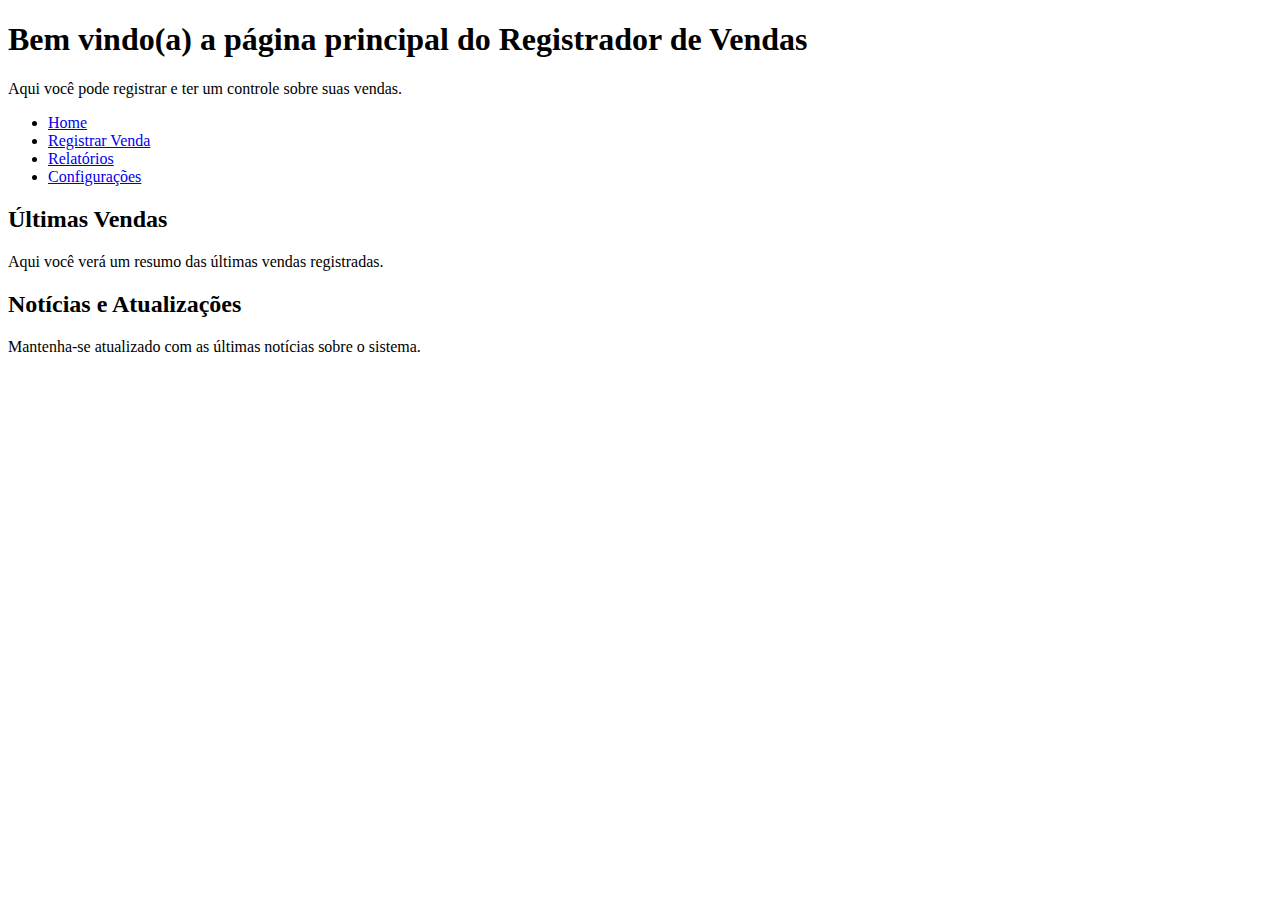
<file: index/index.html>
<!DOCTYPE html>
<html lang="pt-br">
<head>
    <meta charset="UTF-8">
    <meta name="viewport" content="width=device-width, initial-scale=1.0">
    <title>Página Principal</title>
</head>
<body>
    <header>
        <h1>Bem vindo(a) a página principal do Registrador de Vendas</h1>
        <p>Aqui você pode registrar e ter um controle sobre suas vendas.</p>
        <nav>
            <ul>
                <li><a href="index.html">Home</a></li>
                <li><a href="vendas.html">Registrar Venda</a></li>
                <li><a href="relatorios.html">Relatórios</a></li>
                <li><a href="configuracoes.html">Configurações</a></li>
            </ul>
        </nav>
    </header>
    <main>
        <section>
            <h2>Últimas Vendas</h2>
            <p>Aqui você verá um resumo das últimas vendas registradas.</p>
            <!-- Aqui você pode adicionar uma tabela ou lista com as últimas vendas -->
        </section>
        <section>
            <h2>Notícias e Atualizações</h2>
            <p>Mantenha-se atualizado com as últimas notícias sobre o sistema.</p>
            <!-- Aqui você pode adicionar notícias ou atualizações relevantes -->
        </section>
    </main>
</body>
</html>
</file>
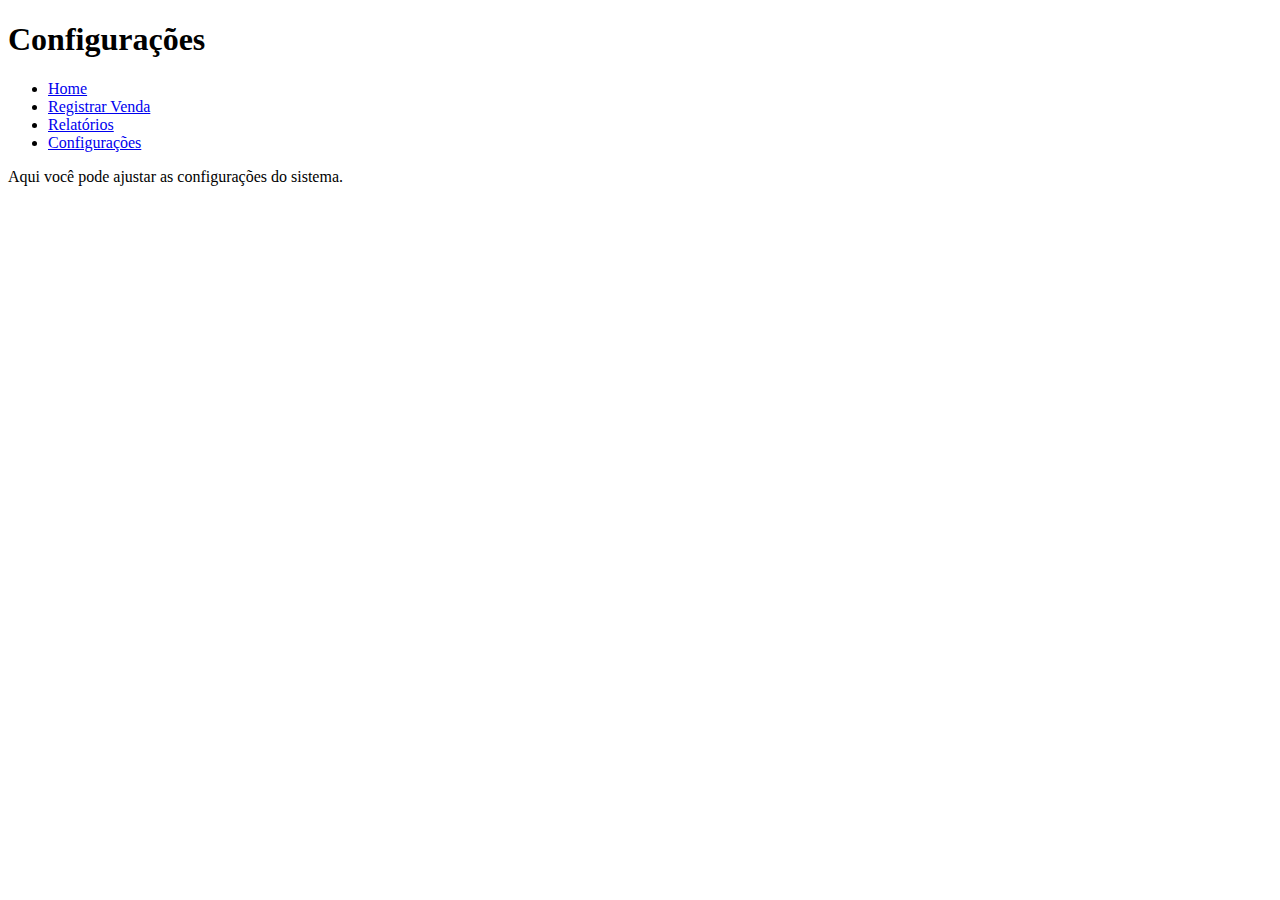
<file: configuracoes/configuracoes.html>
<!DOCTYPE html>
<html lang="pt-br">
<head>
    <meta charset="UTF-8">
    <meta name="viewport" content="width=device-width, initial-scale=1.0">
    <title>Configurações</title>
</head>
<body>
    <header>
        <h1>Configurações</h1>
        <nav>
            <ul>
                <li><a href="/home/home.html">Home</a></li>
                <li><a href="#">Registrar Venda</a></li>
                <li><a href="/relatorio-vendas/relatorio-vendas.html">Relatórios</a></li>
                <li><a href="configuracoes.html">Configurações</a></li>
            </ul>
        </nav>
    </header>

    <main>
        <section>
            <p>Aqui você pode ajustar as configurações do sistema.</p>
            <!-- Adicione formulários ou opções de configuração aqui -->
        </section>
    </main>
</body>
</html>
</file>
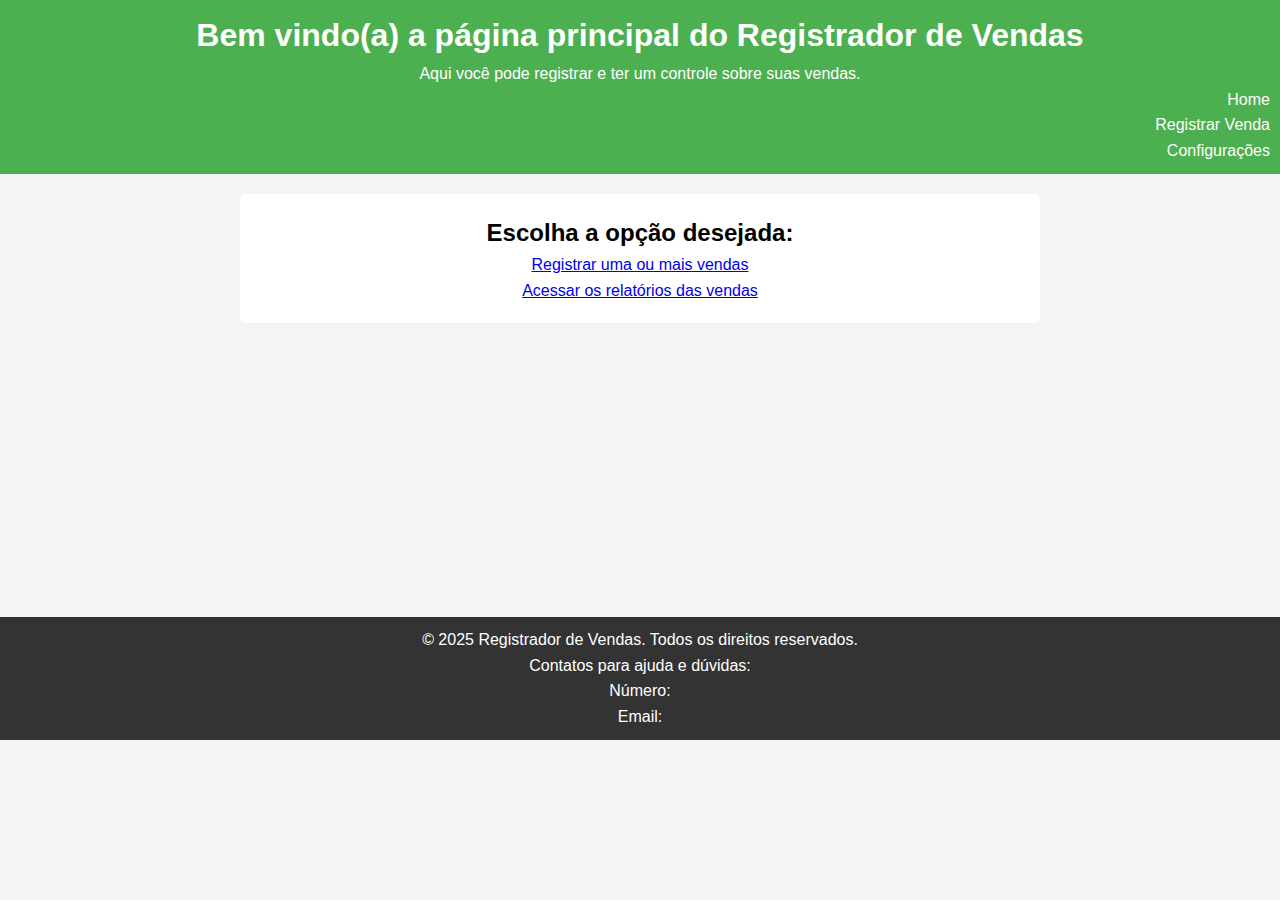
<file: home/home.html>
<!DOCTYPE html>
<html lang="pt-br">
<head>
    <meta charset="UTF-8">
    <meta name="viewport" content="width=device-width, initial-scale=1.0">
    <link rel="stylesheet" href="home.css">
    <title>Página Principal</title>
</head>
<body>
    <header id="header">
        <h1>Bem vindo(a) a página principal do Registrador de Vendas</h1>
        <p>Aqui você pode registrar e ter um controle sobre suas vendas.</p>
        <nav>
            <ul>
                <li><a href="home.html">Home</a></li>
                <li><a href="#">Registrar Venda</a></li>
                <li><a href="/configuracoes/configuracoes.html">Configurações</a></li>
            </ul>
        </nav>
    </header>

    <main>
        <section id="main-content">
            <h2>Escolha a opção desejada: </h2>
            <p><a href="#">Registrar uma ou mais vendas</a></p>
            <p><a href="/relatorio-vendas/relatorio-vendas.html">Acessar os relatórios das vendas</a></p>
        </section>
    </main>

    <footer id="footer">
        <p>&copy; 2025 Registrador de Vendas. Todos os direitos reservados.</p>
        <p>Contatos para ajuda e dúvidas:</p>
        <ul>
            <li>Número: </li>
            <li>Email: </li>
        </ul>
    </footer>
</body>
</html>
</file>
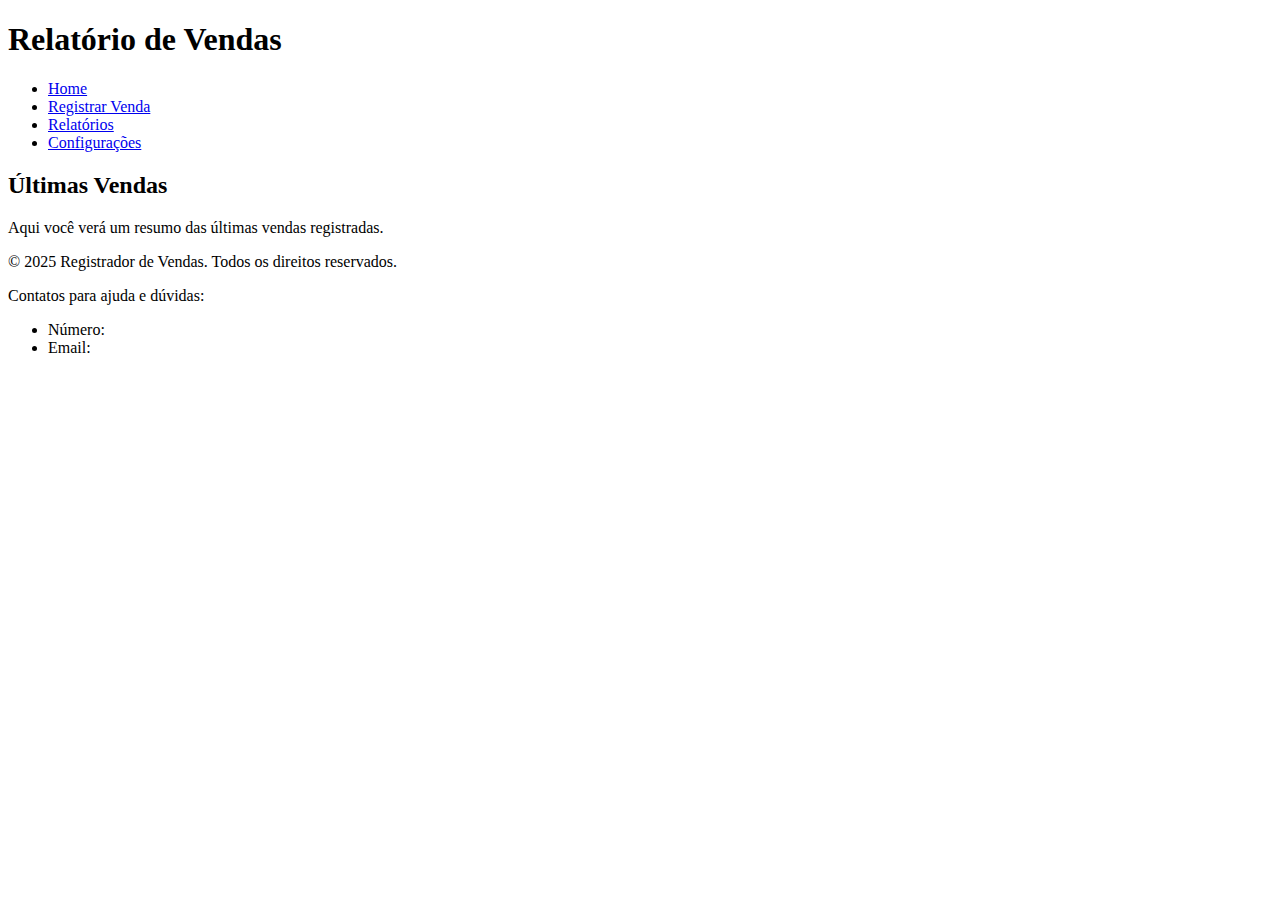
<file: relatorio-vendas/relatorio-vendas.html>
<!DOCTYPE html>
<html lang="pt-br">
<head>
    <meta charset="UTF-8">
    <meta name="viewport" content="width=device-width, initial-scale=1.0">
    <title>Relatorio de Vendas</title>
</head>
<body>
    <header>
        <h1>Relatório de Vendas</h1>
        <nav>
            <ul>
                <li><a href="/home/home.html">Home</a></li>
                <li><a href="#">Registrar Venda</a></li>
                <li><a href="relatorio-vendas.html">Relatórios</a></li>
                <li><a href="/configuracoes/configuracoes.html">Configurações</a></li>
            </ul>
        </nav>
    </header>

    <main>
        <section>
            <h2>Últimas Vendas</h2>
            <p>Aqui você verá um resumo das últimas vendas registradas.</p>
            <!-- Aqui você pode adicionar uma tabela ou lista com as últimas vendas -->
        </section>
    </main>

    <footer>
        <p>&copy; 2025 Registrador de Vendas. Todos os direitos reservados.</p>
        <p>Contatos para ajuda e dúvidas:</p>
        <ul>
            <li>Número: </li>
            <li>Email: </li>
        </ul>
</body>
</html>
</file>
<file: home/home.css>
* {
    margin: 0;
    padding: 0;
    box-sizing: border-box;
}

body {
    font-family: Arial, sans-serif;
    line-height: 1.6;
    background-color: #f4f4f4;
}

#header {
    background-color: #4CAF50;
    color: white;
    padding: 10px 0;
    text-align: center; 
    align-items: center;
    
    a {
        text-decoration: none;
        color: white;
        margin-right: 10px;
        display: flex;
        justify-content: flex-end;
    }
}

#main-content {
    padding: 20px;
    text-align: center;
    background-color: white;
    margin: 20px auto;
    max-width: 800px;
    border-radius: 5px;
}

#footer {
    background-color: #333;
    color: white;
    text-align: center;
    padding: 10px 10px;
    margin-top: 294px;
    position: relative;
    bottom: 0;
    width: 100%;
}
</file>
